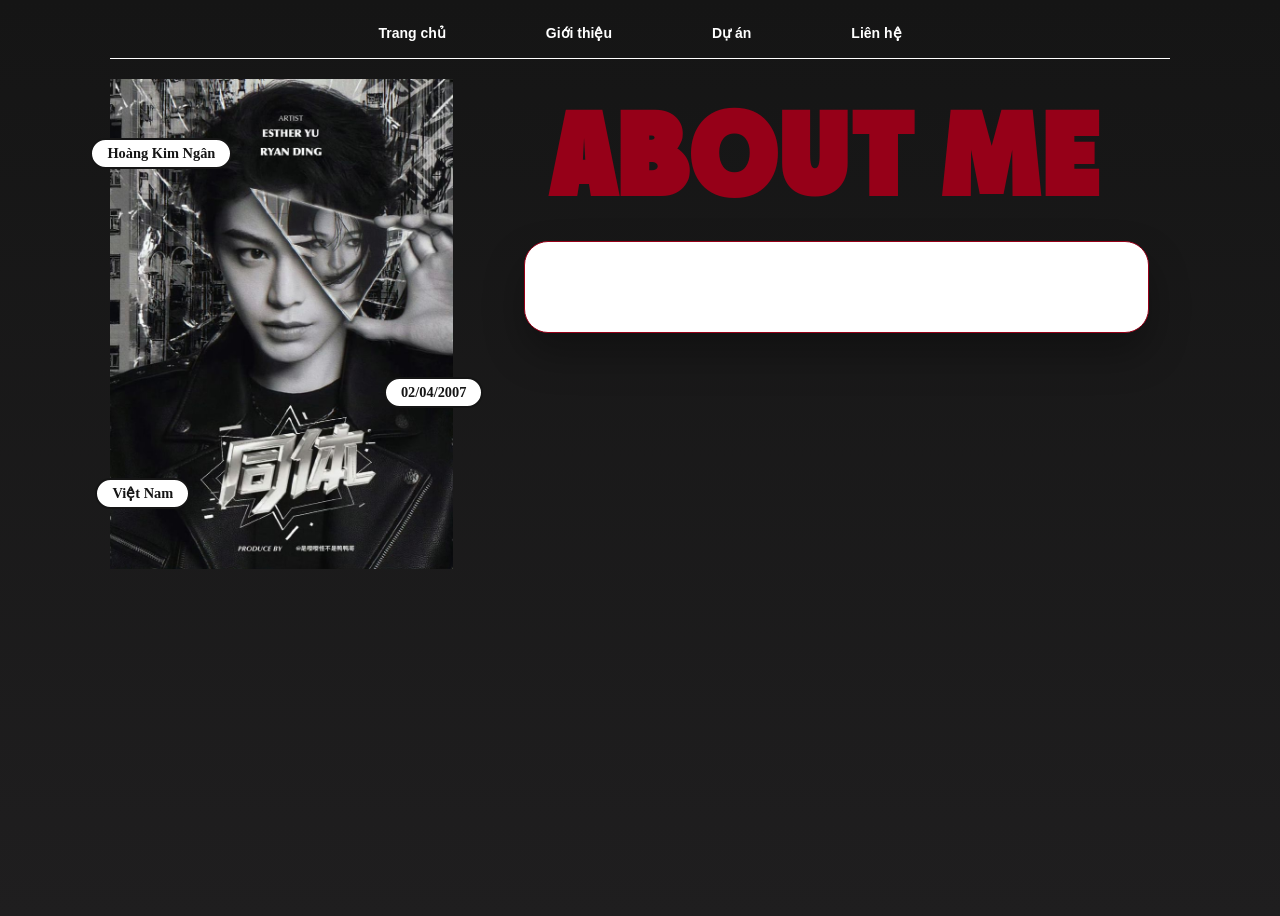
<file: portfolio page 2-giới thiệu.html>
<!DOCTYPE html>
<html lang="en">
<head>
    <meta charset="UTF-8">
    <meta name="viewport" content="width=device-width, initial-scale=1.0">
    <title>portfolio page 2</title>
    <link rel="stylesheet" href="portcsspage2.css">
</head>
<body>
    <div id="menu">
        <ul>
            <li><a href="index.html"> Trang chủ </a></li>
            <li><a href="portfolio page 2-giới thiệu.html"> Giới thiệu </a></li>
            <li><a href="portfolio page 3.1-dự án.html"> Dự án</a></li>
            <li><a href="portfolio page 4-liên hệ.html"> Liên hệ </a></li>      
        </ul>
    </div>
    
    <div class="dad">
    <div class="son">
        <div class="box name">Hoàng Kim Ngân</div>
        <div class="box date">02/04/2007</div>
        <div class="box nation">Việt Nam</div>
        <div class="anh">
        <img src="port resource/des3.jfif" alt="profile-picture" class="img"><!--ảnh bản thân-->
        </div>
    </div>
    <div class="daughter">
        <div class="gioithieu">
        <h2>About me</h2>
        </div>
            <div class="thongtin">
            <p>
            <br>
             
            </p>
            </div>
    </div>
    </div>
</body>
</html>
</file>
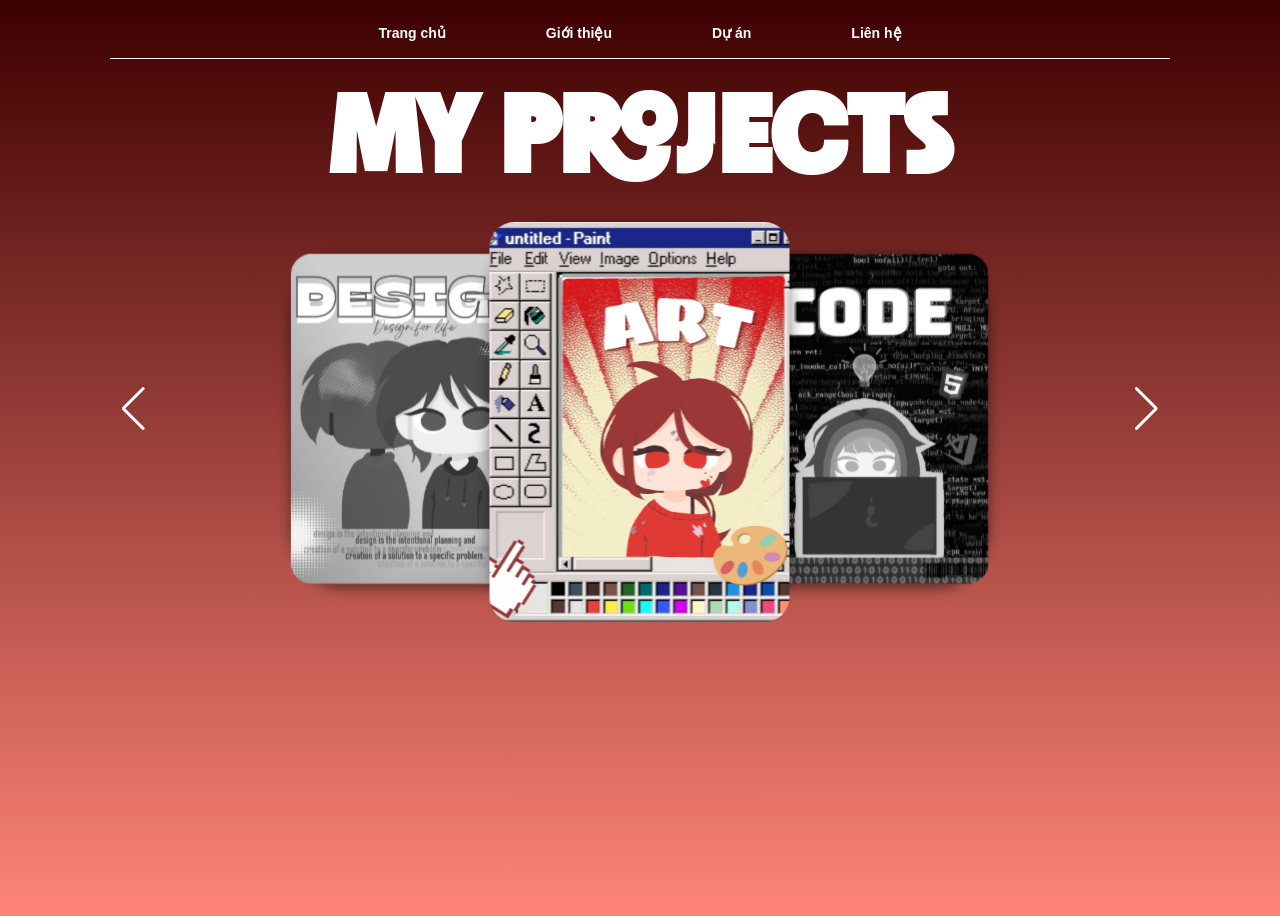
<file: portfolio page 3.1-dự án.html>
<!DOCTYPE html>
    <html lang="en">
    <head>
        <meta charset="UTF-8">
        <meta name="viewport" content="width=device-width, initial-scale=1.0">
        <title>portfolio page 3</title>
          <link rel="stylesheet" href="https://cdn.jsdelivr.net/npm/swiper@11/swiper-bundle.min.css">

          <link rel="stylesheet" href="portcsspage3.css">
    </head>
    <body>
        <div id="menu">
        <ul>
            <li><a href="index.html"> Trang chủ </a></li>
            <li><a href="portfolio page 2-giới thiệu.html"> Giới thiệu </a></li>
            <li><a href="portfolio page 3.1-dự án.html"> Dự án</a></li>
            <li><a href="portfolio page 4-liên hệ.html"> Liên hệ </a></li>      
        </ul>
    </div>
    <div class="title">
        <h2>MY PROJECTS</h2>
    </div>
    <div class="duan swiper">
        <div class="rotate swiper-wrapper">
            <div class="imgbox swiper-slide">
                <a href="portfolio page 3.2-des.html" ><img src="port resource/pfp-des.png" draggable="false"></a><!--link với page 3.1.des-->
            </div>
            <div class="imgbox swiper-slide">
                <a href="portfolio page 3.2-art.html" ><img src="port resource/pfp-art.png" draggable="false"></a> <!--link với page 3.1.art-->
            </div>
            <div class="imgbox swiper-slide">
                <a href="portfolio page 3.2-code.html" ><img src="port resource/pfp-code.png" draggable="false"></a> <!--link với page 3.1.code-->
            </div>
            
        </div>
        <div class="swiper-button-prev"></div>
        <div class="swiper-button-next"></div> 
    </div>
    <script src="https://cdn.jsdelivr.net/npm/swiper@11/swiper-bundle.min.js"></script>
    <script src="portjspage3.js"></script>
    </body>
    </html>
</file>
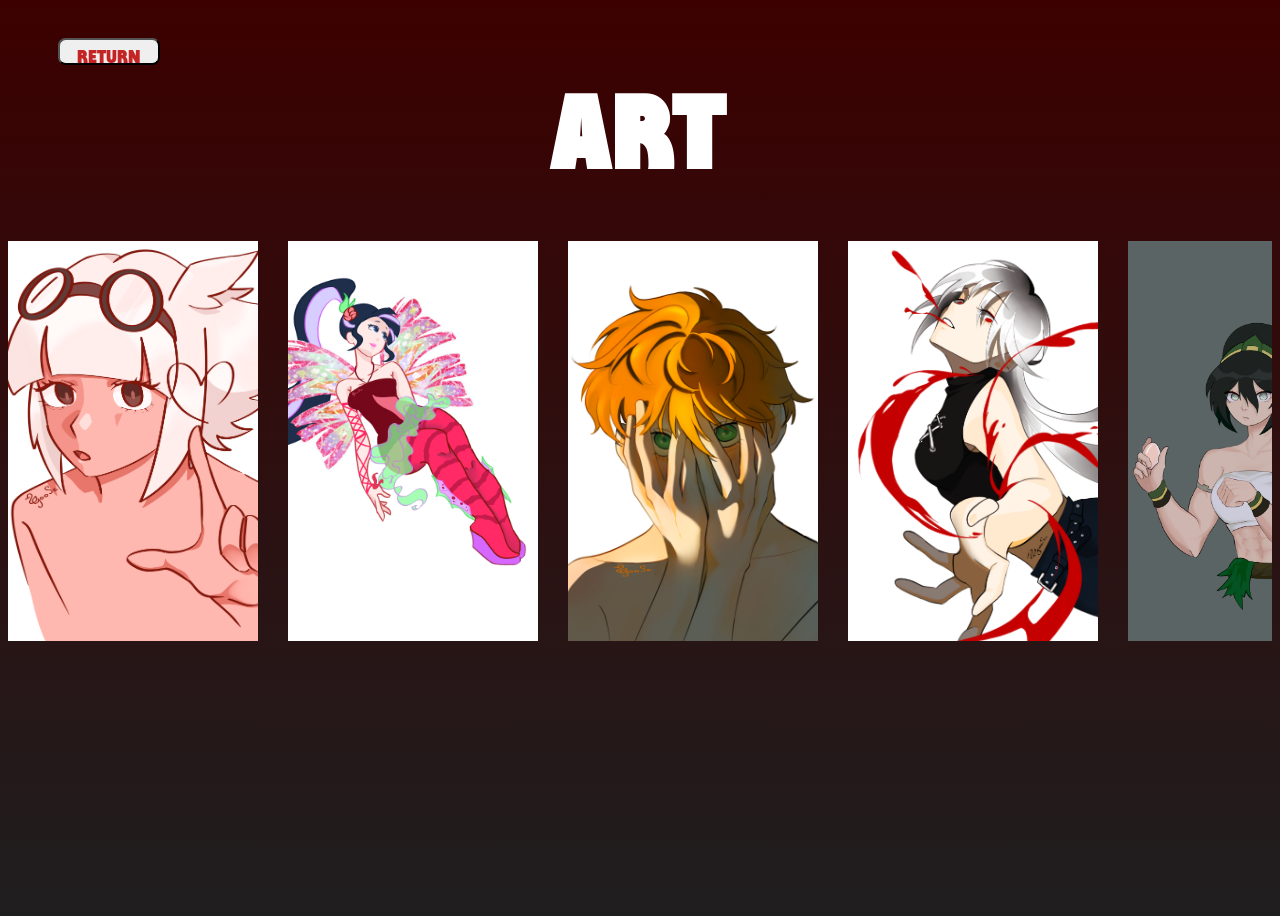
<file: portfolio page 3.2-art.html>
<!DOCTYPE html>
<html lang="en">
<head>
    <meta charset="UTF-8">
    <meta name="viewport" content="width=device-width, initial-scale=1.0">
    <title>portfolio page 3.2-art</title>
    <link rel="stylesheet" href="https://cdn.jsdelivr.net/npm/swiper@10
    /swiper-bundle.min.css">
    <link rel="stylesheet" href="portcsspage3.2.css">
    
</head>
<body>
    <div id="menu">
        <div class="nut">
            <a href="portfolio page 3.1-dự án.html"><button>Return</button></a>
        </div>
        <div>
            <h2>ART</h2>
        </div>
    </div>
    <div class="duan swiper">
        <div class="rotate swiper-wrapper">
                <div class="imgbox swiper-slide">
                    <img src="port resource/art1.PNG" alt="img-1" class="image-items">
               </div>
                <div class="imgbox swiper-slide">
                    <img src="port resource/art2.PNG" alt="img-2" class="image-items">
                </div>
                <div class="imgbox swiper-slide">
                    <img src="port resource/art3.PNG" alt="img-3" class="image-items">
                </div>
                <div class="imgbox swiper-slide">    
                    <img src="port resource/art4.PNG"  alt="img-4" class="image-items">
                </div>
                <div class="imgbox swiper-slide">
                    <img src="port resource/art5.PNG" alt="img-5" class="image-items">
                </div>
                <div class="imgbox swiper-slide">    
                    <img src="port resource/art6.PNG" alt="img-6" class="image-items">
                </div>
                <div class="imgbox swiper-slide">   
                    <img src="port resource/art7.PNG" alt="img-7" class="image-items">
                </div>
                <div class="imgbox swiper-slide">    
                    <img src="port resource/art8.PNG"  alt="img-8" class="image-items">
                </div>
                <!-- duplicate giúp loop mượt hơn -->
                 <div class="imgbox swiper-slide">
                    <img src="port resource/art1.PNG" alt="img-1" class="image-items">
               </div>
                <div class="imgbox swiper-slide">
                    <img src="port resource/art2.PNG" alt="img-2" class="image-items">
                </div>
                <div class="imgbox swiper-slide">
                    <img src="port resource/art3.PNG" alt="img-3" class="image-items">
                </div>
                <div class="imgbox swiper-slide">    
                    <img src="port resource/art4.PNG"  alt="img-4" class="image-items">
                </div>
                <div class="imgbox swiper-slide">
                    <img src="port resource/art5.PNG" alt="img-5" class="image-items">
                </div>
                <div class="imgbox swiper-slide">    
                    <img src="port resource/art6.PNG" alt="img-6" class="image-items">
                </div>
                <div class="imgbox swiper-slide">   
                    <img src="port resource/art7.PNG" alt="img-7" class="image-items">
                </div>
                <div class="imgbox swiper-slide">    
                    <img src="port resource/art8.PNG"  alt="img-8" class="image-items">
                </div>
        </div>
    </div>
    <script src="https://cdn.jsdelivr.net/npm/swiper@10/swiper-bundle.min.js"></script>
    <script src="portjspage3.2.js"></script>
</body>
</html>
</file>
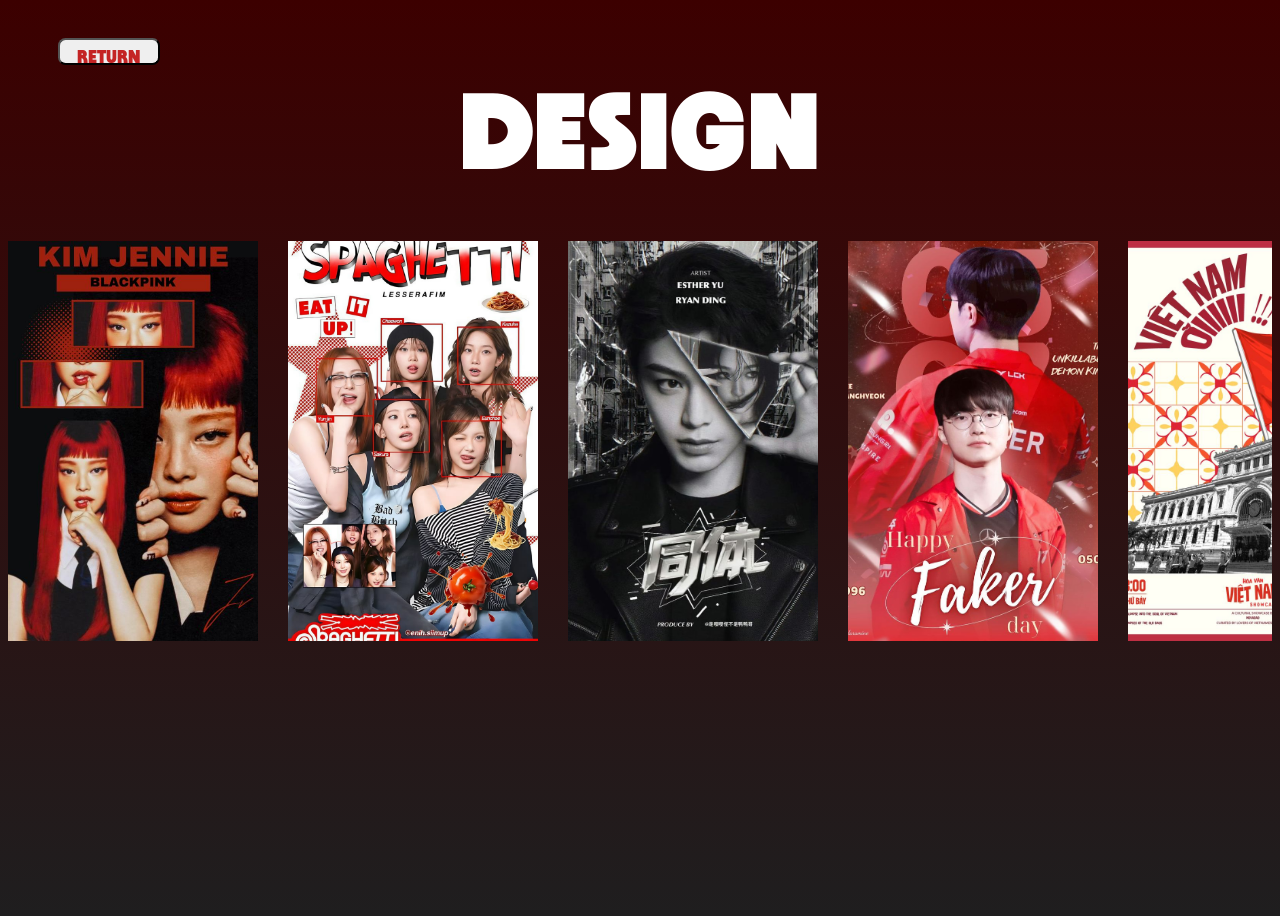
<file: portfolio page 3.2-des.html>
<!DOCTYPE html>
<html lang="en">
<head>
    <meta charset="UTF-8">
    <meta name="viewport" content="width=device-width, initial-scale=1.0">
    <title>portfolio page 3.2-des</title>
        <link rel="stylesheet" href="https://cdn.jsdelivr.net/npm/swiper@10/swiper-bundle.min.css">
    <link rel="stylesheet" href="portcsspage3.2.css">
</head>
<body>
    <div id="menu">
        <div class="nut">
            <a href="portfolio page 3.1-dự án.html"><button>Return</button></a>
        </div>
        <div>
            <h2>DESIGN</h2>
        </div>
    </div>
        <div class="duan swiper">
        <div class="rotate swiper-wrapper">
                <div class="imgbox swiper-slide">
                    <img src="port resource/des1.jfif" alt="img-1" class="image-items">
               </div>
                <div class="imgbox swiper-slide">
                    <img src="port resource/des2.jfif" alt="img-2" class="image-items">
                </div>
                <div class="imgbox swiper-slide">
                    <img src="port resource/des3.jfif" alt="img-3" class="image-items">
                </div>
                <div class="imgbox swiper-slide">
                    <img src="port resource/des4.jfif" alt="img-4" class="image-items">
                </div>
                <div class="imgbox swiper-slide">    
                    <img src="port resource/des5.jfif" alt="img-5" class="image-items">
                </div>
                <div class="imgbox swiper-slide">   
                    <img src="port resource/des6.jfif" alt="img-6" class="image-items">
                </div>
                <div class="imgbox swiper-slide">    
                    <img src="port resource/des7.png"  alt="img-7" class="image-items">
                </div>
                <div class="imgbox swiper-slide">   
                    <img src="port resource/des8.jfif" alt="img-8" class="image-items">
                </div>
                <div class="imgbox swiper-slide">   
                    <img src="port resource/des9.jfif" alt="img-9" class="image-items">
                </div>
                <div class="imgbox swiper-slide">   
                    <img src="port resource/des10.jfif" alt="img-8" class="image-items">
                </div>
                <div class="imgbox swiper-slide">   
                    <img src="port resource/des11.jfif" alt="img-9" class="image-items">
                </div>
                <!-- duplicate giúp loop mượt hơn -->
                <div class="imgbox swiper-slide">
                    <img src="port resource/des1.jfif" alt="img-1" class="image-items">
               </div>
                <div class="imgbox swiper-slide">
                    <img src="port resource/des2.jfif" alt="img-2" class="image-items">
                </div>
                <div class="imgbox swiper-slide">
                    <img src="port resource/des3.jfif" alt="img-3" class="image-items">
                </div>
                <div class="imgbox swiper-slide">
                    <img src="port resource/des4.jfif" alt="img-4" class="image-items">
                </div>
                <div class="imgbox swiper-slide">    
                    <img src="port resource/des5.jfif" alt="img-5" class="image-items">
                </div>
                <div class="imgbox swiper-slide">   
                    <img src="port resource/des6.jfif" alt="img-6" class="image-items">
                </div>
                <div class="imgbox swiper-slide">    
                    <img src="port resource/des7.png"  alt="img-7" class="image-items">
                </div>
                <div class="imgbox swiper-slide">   
                    <img src="port resource/des8.jfif" alt="img-8" class="image-items">
                </div>
                <div class="imgbox swiper-slide">   
                    <img src="port resource/des9.jfif" alt="img-9" class="image-items">
                </div>
                <div class="imgbox swiper-slide">   
                    <img src="port resource/des10.jfif" alt="img-8" class="image-items">
                </div>
                <div class="imgbox swiper-slide">   
                    <img src="port resource/des11.jfif" alt="img-9" class="image-items">
                </div>
        </div>
    </div>
    <script src="https://cdn.jsdelivr.net/npm/swiper@10/swiper-bundle.min.js"></script>
    <script src="portjspage3.2.js"></script>
</body>
</html>
</file>
<file: portcsspage2.css>
@font-face {
    font-family: 'caronline';
    src: url("port\ resource/Beautiful-Caroline.otf");
    font-weight: normal;
    font-style: normal;
}
body{
    background-image:linear-gradient(to bottom,#151515, #1f1e1f) ;
    color:#0B090A;
    min-height: 100vh;
    max-width: auto;
    padding: 0 8%;
    overflow: hidden;
}

/* CẤU TRÚC THANH MENU */
#menu {
    display: flex;
    padding: 0;
    justify-content: center;
    border-bottom: 1.5px solid 	#ffffff;
}

/* Menu chữ ở giữa */
#menu ul:nth-of-type(1) {
        padding: 0;
        display: flex;
        list-style: none;
        gap:clamp(30px,7.813vw,130px); /*-- thuộc tính clamp --*/
    }
/* settup menu c1 */
#menu ul:nth-of-type(1) a {
    font-weight: bold;
    font-family:'Segoe UI', Tahoma, Geneva, Verdana, sans-serif ;
    text-decoration: none;
    color: 	#FFFFFF;
    font-size: 14px;
    transition: color 0.3s;
}
/* ấn vào thay màu */
#menu ul:nth-of-type(1) a:hover {
    color: 	#960018;
}
/* chia son và daughter thành 2 colum */
.dad{   
    display:grid;
    grid-template-columns: 1fr 2fr;
    gap: 30px;
}
/* PROFILE*/
 /* chỉnh phần colum 1*/
.son{
    width: 100%;
    align-items: center;
    position: relative;
}
/*mở rộng ảnh chiếm toàn bộ son*/
.anh .img{ 
    padding: 20px 0;
    width: 100%;
    height: auto;
    object-fit: cover;
    border-radius: 15px; /*-- làm pfp tròn hơn --*/
    display: block;
}
/* chỉnh toàn bộ các box*/
.box{ 
    position: absolute;
    color: #151515;
    background-color: #FFFFFF;
    border: 2px solid ;
    padding:5px 15px;
    border-radius: 20px;
    font-weight: bold;
    font-size: 0.9rem;
    z-index: 10;
}
    /* chỉnh .box name */
.name{
    top: 15%;
    left: -20px;
}
/* chỉnh .box date */
.date{
    top: 60%;
    right: -30px;
}
/* chỉnh .box nation */
.nation{
    bottom: 15%;
    left: -15px;
}
.daughter{
    display: flex;
    flex-direction: column;
    align-items: center;
}

/* 2 about me*/
.gioithieu {
    width: 100%;
}
.gioithieu h2 {
    font-family:'caronline',serif;
    color: #960018;
    display: flex;
    padding: 20px 0;
    justify-content: center;
    letter-spacing: 2px;
    font-size: clamp(2rem,8vw,7rem); /*-- thuộc tính clamp --*/
    margin-top: auto;
    margin-bottom: 0;
}
/*4 div và p*/
.thongtin {
    margin-left: 20px ;
    background-color: #ffffff;
    color: #000000;
    width: 85%; 
    border: 1px solid #960018;
    border-radius: 24px;
    padding: 20px;
    backdrop-filter: blur(10px);
    box-shadow: 0 20px 40px rgba(0, 0, 0, 0.3);  
}
/*xuống dòng*/
.thongtin p{
    font-family: 'Segoe UI', Tahoma, Geneva, Verdana, sans-serif;
    font-weight: 50px;
}
</file>
<file: portcsspage3.css>
@font-face {
    font-family: 'caronline';
    src: url("port\ resource/Beautiful-Caroline.otf");
    font-weight: normal;
    font-style: normal;
}
body{
    background-image: linear-gradient(to bottom, #3c0000,#ff8478);
    color:#ffffff;
    min-height: 100vh;
    max-width: auto;
    padding: 0 8%;
    overflow: hidden;
}
/* CẤU TRÚC THANH MENU */
#menu {
    display: flex;
    padding: 0;
    justify-content: center;
    border-bottom: 1.5px solid #ffffff;
}

/* Menu chữ ở giữa */
#menu ul:nth-of-type(1) {
    padding: 0;
    display: flex;
    list-style: none;
    gap:clamp(30px,7.813vw,130px); /*-- thuộc tính clamp --*/

}
/* settup menu c1 */
#menu ul:nth-of-type(1) a {
    font-weight: bold;
    font-family:'Segoe UI', Tahoma, Geneva, Verdana, sans-serif ;
    text-decoration: none;
    color:#ffffff;
    font-size: 14px;
    transition: color 0.3s;
}
/* ấn vào */
#menu ul:nth-of-type(1) a:hover {
    color: #960018;
}
/*Tiêu đề*/
.title h2{
    font-family:'caronline',serif;
    color: #ffffff;
    
    display: flex;
    padding-top: 5px;
    justify-content: center;
    font-size: clamp(2rem,8vw,6rem); /*-- thuộc tính clamp --*/
    margin-top: auto;
    margin-bottom: 0;
}
/* HIỆU ỨNG XOAY */
/* bao quát vùng xoay */
.duan{
    width:100%;
    padding-top: 2vw;
    padding-bottom: 0;
}
/* chỉnh sửa hộp chứa ảnh */
.imgbox{
    width: 300px;
    height: 400px;
    border-radius: 20%;
    box-shadow: 0 5px 15px rgba(0, 0, 0, 0.5);
}
/* hiện thỉ vùng chứa link để ấn vào */
.imgbox a{
    
    display: block;
    width: 100%;
    height: 100%;
}   
/* chỉnh sửa ảnh */
.imgbox img{
    object-fit: cover;
    width: 100%;
    height: 100%;
    border-radius: 25px;
}
/* trang ẩn*/
.swiper-slide {
    opacity: 1;
    filter: grayscale(20);
    transition: all 0.4s ease;   
}
/* trang chọn*/
.swiper-slide-active {
    opacity: 1;
    filter: grayscale(0);     
}
/* 2 nút chuyển */
.swiper-button-prev{
    color: #ffffff;
}
.swiper-button-next{
    color: #ffffff;
}
</file>
<file: portcsspage3.2.css>
@font-face {
    font-family: 'caronline';
    src: url("port\ resource/Beautiful-Caroline.otf");
    font-weight: normal;
    font-style: normal;
}
body{
    background-image:linear-gradient(to bottom, #3c0000,#1f1e1f);
    color:#ffffff;
    min-height: 100vh;
    overflow: hidden;   
}

/* button and title*/   
#menu{
    width: 100%;
}
.nut{
    padding-top: 30px;
    padding-left: 50px;
}
button{
   padding: 5px 10px;
   width: 8vw;
   height: 3vh;
   font-size: 100%;
   font-family: 'caronline',serif;
   color: rgb(196, 36, 36);
   border-radius: 2mm;
}

h2{
    display: flex;
    justify-content: center;
    font-family: 'caronline',serif;
    letter-spacing: 3px;
    font-size: 90px;
    margin: 0 0;
}
/* hiệu ứng lướt */

.duan {
    width: 100%;
    padding-top: 50px;
    padding-bottom: 0;
}
.imgbox{
    background-position: center;
    background-size: cover;
    width: 250px;
    height: 400px;
}
.imgbox img{
    display: block;
    width: 100%;
    height: 100%;
    object-fit: cover;
}
</file>
